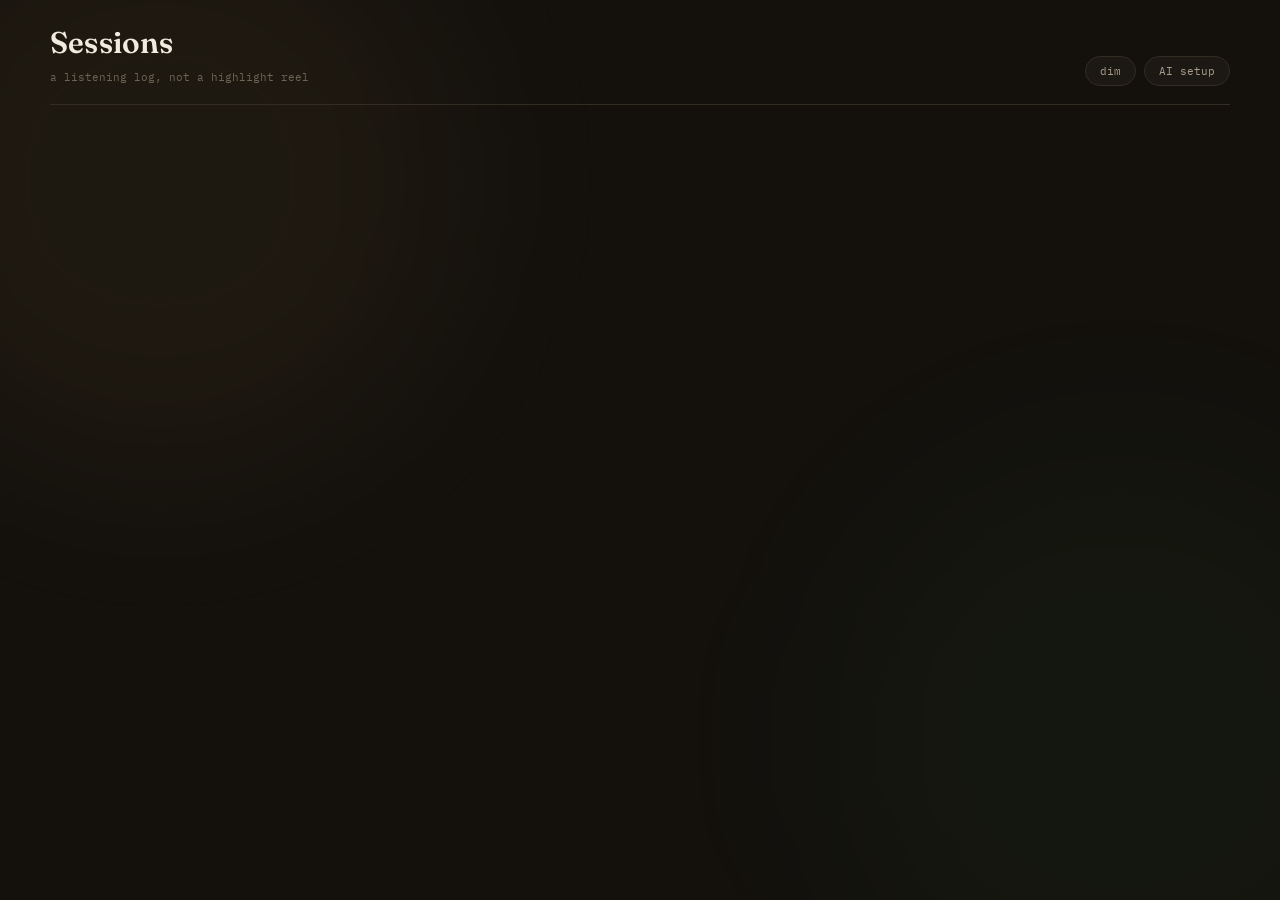
<file: index.html>
<!DOCTYPE html>
<html lang="en">
<head>
<meta charset="UTF-8">
<meta name="viewport" content="width=device-width, initial-scale=1.0, viewport-fit=cover">
<title>Sessions — a listening log</title>
<meta name="description" content="A private, honest log of what you've actually been playing.">
<link rel="manifest" href="manifest.json">
<meta name="theme-color" content="#14110D">
<meta name="apple-mobile-web-app-capable" content="yes">
<meta name="apple-mobile-web-app-status-bar-style" content="black-translucent">
<link rel="preconnect" href="https://fonts.googleapis.com">
<link rel="preconnect" href="https://fonts.gstatic.com" crossorigin>
<link href="https://fonts.googleapis.com/css2?family=Fraunces:opsz,wght@9..144,400;9..144,500;9..144,600&family=IBM+Plex+Mono:wght@400;500;600&display=swap" rel="stylesheet">
<link rel="stylesheet" href="style.css">
</head>
<body>

<div id="night-shift-overlay" aria-hidden="true"></div>

<div class="deck-glow deck-glow--a" aria-hidden="true"></div>
<div class="deck-glow deck-glow--b" aria-hidden="true"></div>

<header class="masthead">
  <div class="masthead__title">
    <h1>Sessions</h1>
    <p class="masthead__kicker">a listening log, not a highlight reel</p>
  </div>

  <div class="masthead__controls">
    <div id="profile-badge" class="profile-badge hidden">
      <img id="profile-img" alt="">
      <span id="profile-name">—</span>
    </div>
    <button id="night-shift-btn" class="icon-btn" onclick="toggleNightShift()" aria-pressed="false" title="Dim for late-night reading">
      dim
    </button>
    <button id="ai-config-btn" class="icon-btn" onclick="toggleConfigDrawer()" title="Set up AI notes">
      AI setup
    </button>
    <button id="logout-btn" class="icon-btn icon-btn--ghost hidden" onclick="logout()">
      disconnect
    </button>
  </div>
</header>

<!-- AI config drawer -->
<aside id="config-drawer" class="drawer" aria-hidden="true">
  <div class="drawer__head">
    <div>
      <h2>AI notes</h2>
      <p class="drawer__sub">Bring your own key. It stays on this device.</p>
    </div>
    <button class="drawer__close" onclick="toggleConfigDrawer()" aria-label="Close">&times;</button>
  </div>
  <div class="drawer__body">
    <label class="field">
      <span>Provider</span>
      <select id="ai-provider">
        <option value="openai">OpenAI · gpt-4o-mini</option>
        <option value="gemini">Google · Gemini 2.5 Flash</option>
      </select>
    </label>
    <label class="field">
      <span>API key</span>
      <input id="ai-key" type="password" placeholder="sk-… or AIzaSy…" autocomplete="off">
    </label>
    <p class="field-note">Used only to fetch a few lines of trivia and a mix tip per track you open. Nothing is sent anywhere else.</p>
    <div class="drawer__actions">
      <button class="btn btn--primary" onclick="saveAIConfig()">Save key</button>
      <button class="btn btn--quiet" onclick="clearAIConfig()">Clear</button>
    </div>
  </div>
</aside>
<div id="drawer-scrim" class="scrim" onclick="toggleConfigDrawer()"></div>

<main>

  <div id="status-banner" class="status-banner hidden" role="status">
    <p id="status-message"></p>
  </div>

  <!-- Landing -->
  <section id="landing-view" class="landing hidden">
    <p class="landing__eyebrow">no dashboards, no vanity charts</p>
    <h2>What did you actually listen to?</h2>
    <p class="landing__body">
      Sessions reads your recent plays straight from Spotify and lays them out as a log:
      what came on, in what order, and how long the gaps between songs really were.
      Open anything for a bit more context, or leave loop-protection on so autoplay
      doesn't quietly repeat the same three artists all night.
    </p>
    <button class="btn btn--spotify" onclick="loginWithSpotify()">
      Connect your Spotify
    </button>
  </section>

  <!-- Dashboard -->
  <div id="dashboard-view" class="dashboard hidden">

    <!-- LEFT: the deck -->
    <section class="deck" aria-label="Now playing">
      <div id="live-widget" class="deck__panel hidden">
        <div class="deck__now">
          <button class="deck__art" onclick="openVisualizer()" title="Open visualizer" id="live-art-btn">
            <img id="live-art" alt="">
            <span class="deck__art-ring" id="vinyl-ring" aria-hidden="true"></span>
          </button>
          <div class="deck__meta">
            <p class="deck__live-tag"><span class="dot"></span>playing now</p>
            <h3 id="live-title">—</h3>
            <p id="live-artist" class="deck__artist">—</p>
            <p id="live-device" class="deck__device">—</p>
          </div>
        </div>

        <div class="deck__progress">
          <div class="deck__bar"><div id="live-progress-bar"></div></div>
          <span id="live-time" class="deck__time">0:00 / 0:00</span>
        </div>

        <div class="deck__row">
          <div class="transport">
            <button class="transport__btn" onclick="skipPrevious()" aria-label="Previous">
              <svg viewBox="0 0 24 24"><path d="M6 6h2v12H6zm3.5 6L18 18V6z"/></svg>
            </button>
            <button class="transport__btn transport__btn--main" onclick="togglePlayback()" aria-label="Play or pause">
              <svg viewBox="0 0 24 24" id="live-play-icon"><path d="M8 5v14l11-7z"/></svg>
            </button>
            <button class="transport__btn" onclick="skipNext()" aria-label="Next">
              <svg viewBox="0 0 24 24"><path d="M6 18l8.5-6L6 6zm9-12v12h2V6z"/></svg>
            </button>
          </div>

          <button id="loop-protect-toggle" class="pill-toggle" onclick="toggleLoopProtection()" aria-pressed="false">
            loop guard: <strong>off</strong>
          </button>
        </div>

        <div class="deck__stats">
          <div><span>popularity</span><strong id="live-stat-pop">—</strong></div>
          <div><span>released</span><strong id="live-stat-year">—</strong></div>
          <div><span>genre</span><strong id="live-stat-genre">—</strong></div>
        </div>
      </div>

      <div id="live-empty" class="deck__panel deck__panel--empty">
        <p>Nothing playing right now.</p>
        <p class="deck__panel--empty-sub">Start something on Spotify and it'll show up here within a few seconds.</p>
      </div>

      <div class="mixtapes">
        <h3>Quick playlists</h3>
        <p class="mixtapes__sub">Pulled from your last 50 plays, sent straight to your Spotify library.</p>
        <div class="mixtapes__grid">
          <button onclick="generateVibePlaylist('energy')" class="mixtape-btn">
            <span class="mixtape-btn__label">High Energy</span>
            <span class="mixtape-btn__hint">upbeat, popular</span>
          </button>
          <button onclick="generateVibePlaylist('indie')" class="mixtape-btn">
            <span class="mixtape-btn__label">Indie &amp; Under-the-radar</span>
            <span class="mixtape-btn__hint">lower popularity score</span>
          </button>
          <button onclick="generateVibePlaylist('mellow')" class="mixtape-btn">
            <span class="mixtape-btn__label">Mellow</span>
            <span class="mixtape-btn__hint">ambient, lo-fi, chill</span>
          </button>
        </div>
      </div>
    </section>

    <!-- RIGHT: the log -->
    <section class="log" aria-label="Listening log">
      <div class="stat-strip">
        <div class="stat-strip__item">
          <span>runtime logged</span>
          <strong id="stat-runtime">—</strong>
        </div>
        <div class="stat-strip__item">
          <span>underground score</span>
          <strong id="stat-indie">—</strong>
        </div>
        <div class="stat-strip__item">
          <span>genres touched</span>
          <strong id="stat-genres-count">—</strong>
        </div>
        <div class="stat-strip__item">
          <span>mood read</span>
          <strong id="stat-haze">—</strong>
        </div>
      </div>

      <div class="filter-row">
        <input id="search-input" class="search" type="search" placeholder="Search this log…" oninput="filterTracks()">
        <div id="genre-filter-container" class="genre-pills"></div>
      </div>

      <nav class="tabs" role="tablist">
        <button class="tabs__btn is-active" id="tab-btn-timeline" role="tab" onclick="switchTab('timeline')">Timeline</button>
        <button class="tabs__btn" id="tab-btn-tracks" role="tab" onclick="switchTab('tracks')">All tracks <span id="track-count"></span></button>
      </nav>

      <div id="tab-timeline" class="tab-panel">
        <ol id="timeline-list" class="timeline"></ol>
      </div>

      <div id="tab-tracks" class="tab-panel hidden">
        <ul id="tracks-list" class="track-list"></ul>
      </div>
    </section>

  </div>
</main>

<!-- Inspector drawer -->
<aside id="inspector" class="drawer drawer--right" aria-hidden="true">
  <div class="drawer__head">
    <h2>Track notes</h2>
    <button class="drawer__close" onclick="closeInspector()" aria-label="Close">&times;</button>
  </div>
  <div class="drawer__body">
    <div class="inspect-head">
      <img id="inspect-art" alt="">
      <div>
        <p id="inspect-title" class="inspect-head__title">—</p>
        <p id="inspect-artist" class="inspect-head__artist">—</p>
        <span id="inspect-bpm" class="tag tag--accent hidden">— BPM</span>
      </div>
    </div>

    <div id="inspect-genres-box" class="hidden">
      <p class="drawer__label">genres</p>
      <div id="inspect-genres-cloud" class="genre-pills genre-pills--static"></div>
    </div>

    <div id="inspect-ai-empty" class="ai-empty">
      <p>Add an API key in AI setup to pull trivia and a mix tip for this track.</p>
      <button class="btn btn--quiet" onclick="toggleConfigDrawer()">Open AI setup</button>
    </div>

    <div id="inspect-ai-loading" class="ai-loading hidden">
      <p>Reading the liner notes…</p>
    </div>

    <div id="inspect-ai-content" class="ai-content hidden">
      <div class="ai-grid">
        <div><span>key</span><strong id="inspect-key">—</strong></div>
        <div><span>mood</span><strong id="inspect-vibe">—</strong></div>
      </div>
      <div class="ai-block">
        <p class="drawer__label">trivia</p>
        <p id="inspect-trivia">—</p>
      </div>
      <div class="ai-block">
        <p class="drawer__label">mix tip</p>
        <p id="inspect-mix">—</p>
      </div>
    </div>

    <div id="inspect-similar-box" class="hidden">
      <p class="drawer__label">similar, from Spotify</p>
      <div id="inspect-similar-list" class="similar-list"></div>
    </div>
  </div>
</aside>
<div id="inspector-scrim" class="scrim" onclick="closeInspector()"></div>

<!-- Fullscreen visualizer -->
<div id="visualizer" class="visualizer" aria-hidden="true">
  <canvas id="viz-canvas"></canvas>
  <div class="visualizer__top">
    <span class="deck__live-tag"><span class="dot"></span>ambient session</span>
    <button class="drawer__close" onclick="closeVisualizer()" aria-label="Close">&times;</button>
  </div>
  <div class="visualizer__center">
    <img id="viz-art" alt="">
    <h2 id="viz-title">—</h2>
    <p id="viz-artist">—</p>
    <p id="viz-bpm-key">—</p>
    <p id="viz-commentary">Standby.</p>
  </div>
  <div class="visualizer__bottom">
    <div class="deck__progress">
      <div class="deck__bar"><div id="viz-progress-bar"></div></div>
    </div>
    <div class="transport">
      <button class="transport__btn" onclick="skipPrevious()" aria-label="Previous">
        <svg viewBox="0 0 24 24"><path d="M6 6h2v12H6zm3.5 6L18 18V6z"/></svg>
      </button>
      <button class="transport__btn transport__btn--main" onclick="togglePlayback()" aria-label="Play or pause">
        <svg viewBox="0 0 24 24" id="viz-play-icon"><path d="M8 5v14l11-7z"/></svg>
      </button>
      <button class="transport__btn" onclick="skipNext()" aria-label="Next">
        <svg viewBox="0 0 24 24"><path d="M6 18l8.5-6L6 6zm9-12v12h2V6z"/></svg>
      </button>
    </div>
  </div>
</div>

<script src="app.js"></script>
</body>
</html>
</file>
<file: style.css>
/* ---------------------------------------------------------
   Tokens
--------------------------------------------------------- */
:root{
  --bg:            #14110D;
  --surface:       #1C1813;
  --surface-2:     #221D17;
  --line:          #332C22;
  --text:          #F2EBDD;
  --text-dim:      #A69C8C;
  --text-faint:    #6E6455;
  --amber:         #E8A94A;
  --amber-dim:     #6B5530;
  --spotify:       #1DB954;
  --red:           #E2604F;

  --serif: "Fraunces", "Iowan Old Style", "Palatino Linotype", serif;
  --mono:  "IBM Plex Mono", ui-monospace, "SF Mono", Menlo, monospace;

  --radius: 10px;
  --radius-sm: 6px;
}

*{ box-sizing: border-box; }
html{ -webkit-text-size-adjust: 100%; }

body{
  margin: 0;
  background: var(--bg);
  color: var(--text);
  font-family: var(--mono);
  font-size: 14px;
  line-height: 1.5;
  min-height: 100vh;
  padding: 20px 20px 60px;
  filter: none;
  transition: filter .3s ease;
}
body.night-shift{ filter: sepia(.28) brightness(.82) contrast(.96); }

#night-shift-overlay{
  position: fixed; inset: 0; z-index: 40; pointer-events: none;
  background: rgba(232,169,74,.05); mix-blend-mode: multiply;
  opacity: 0; transition: opacity .3s ease;
}
body.night-shift #night-shift-overlay{ opacity: 1; }

.deck-glow{
  position: fixed; z-index: -1; border-radius: 50%; filter: blur(90px); pointer-events: none;
}
.deck-glow--a{ top: -12%; left: -10%; width: 45vw; height: 45vw; background: rgba(232,169,74,.05); }
.deck-glow--b{ bottom: -14%; right: -10%; width: 45vw; height: 45vw; background: rgba(29,185,84,.04); }

.hidden{ display: none !important; }

a, button, input, select{ font-family: inherit; color: inherit; }
button{ cursor: pointer; }

::selection{ background: var(--amber-dim); color: var(--text); }
::-webkit-scrollbar{ width: 6px; height: 6px; }
::-webkit-scrollbar-track{ background: transparent; }
::-webkit-scrollbar-thumb{ background: var(--line); border-radius: 4px; }

:focus-visible{ outline: 2px solid var(--amber); outline-offset: 2px; }

/* ---------------------------------------------------------
   Masthead
--------------------------------------------------------- */
.masthead{
  max-width: 1180px; margin: 0 auto 28px;
  display: flex; justify-content: space-between; align-items: flex-end;
  flex-wrap: wrap; gap: 16px;
  border-bottom: 1px solid var(--line);
  padding-bottom: 18px;
}
.masthead h1{
  font-family: var(--serif); font-weight: 600; font-size: 30px;
  margin: 0; letter-spacing: .2px;
}
.masthead__kicker{
  margin: 4px 0 0; color: var(--text-faint); font-size: 11px;
}
.masthead__controls{ display: flex; align-items: center; gap: 8px; flex-wrap: wrap; }

.profile-badge{
  display: flex; align-items: center; gap: 6px;
  border: 1px solid var(--line); border-radius: 999px; padding: 5px 12px 5px 5px;
  font-size: 11px; color: var(--text-dim);
}
.profile-badge img{ width: 18px; height: 18px; border-radius: 50%; object-fit: cover; }

.icon-btn{
  background: var(--surface); border: 1px solid var(--line); color: var(--text-dim);
  border-radius: 999px; padding: 7px 14px; font-size: 11px;
  transition: border-color .15s ease, color .15s ease;
}
.icon-btn:hover{ border-color: var(--text-faint); color: var(--text); }
.icon-btn--ghost{ color: var(--red); }

/* ---------------------------------------------------------
   Buttons
--------------------------------------------------------- */
.btn{
  border: none; border-radius: var(--radius-sm); padding: 12px 22px;
  font-size: 12px; font-weight: 600; letter-spacing: .3px;
}
.btn--spotify{ background: var(--spotify); color: #04140A; }
.btn--spotify:hover{ background: #23d566; }
.btn--primary{ background: var(--amber); color: #241a05; }
.btn--primary:hover{ background: #f0b968; }
.btn--quiet{ background: transparent; border: 1px solid var(--line); color: var(--text-dim); }
.btn--quiet:hover{ border-color: var(--text-faint); color: var(--text); }

/* ---------------------------------------------------------
   Status banner
--------------------------------------------------------- */
.status-banner{
  max-width: 1180px; margin: 0 auto 20px; padding: 12px 16px;
  border: 1px solid var(--amber-dim); border-radius: var(--radius-sm);
  background: rgba(232,169,74,.06); font-size: 12px; color: var(--amber);
}
.status-banner.is-error{ border-color: #6b2f26; background: rgba(226,96,79,.08); color: var(--red); }

/* ---------------------------------------------------------
   Landing
--------------------------------------------------------- */
.landing{
  max-width: 560px; margin: 8vh auto; text-align: left;
}
.landing__eyebrow{ color: var(--text-faint); font-size: 11px; margin: 0 0 10px; }
.landing h2{
  font-family: var(--serif); font-weight: 500; font-size: 34px; line-height: 1.2;
  margin: 0 0 16px; max-width: 14ch;
}
.landing__body{ color: var(--text-dim); font-size: 13px; line-height: 1.7; margin: 0 0 28px; max-width: 62ch; }

/* ---------------------------------------------------------
   Dashboard grid
--------------------------------------------------------- */
.dashboard{
  max-width: 1180px; margin: 0 auto;
  display: grid; grid-template-columns: 360px 1fr; gap: 26px; align-items: start;
}
@media (max-width: 860px){
  .dashboard{ grid-template-columns: 1fr; }
}

.deck{ position: sticky; top: 20px; display: flex; flex-direction: column; gap: 20px; }
@media (max-width: 860px){ .deck{ position: static; } }

/* ---------------------------------------------------------
   Now-playing deck panel
--------------------------------------------------------- */
.deck__panel{
  background: var(--surface); border: 1px solid var(--line); border-radius: var(--radius);
  padding: 18px;
}
.deck__panel--empty{
  text-align: center; color: var(--text-faint); font-size: 12px; padding: 34px 18px;
}
.deck__panel--empty p{ margin: 0 0 4px; }
.deck__panel--empty-sub{ font-size: 11px; }

.deck__now{ display: flex; gap: 14px; align-items: center; }
.deck__art{
  position: relative; width: 64px; height: 64px; flex-shrink: 0;
  border: none; background: none; padding: 0; border-radius: 10px; overflow: visible;
}
.deck__art img{
  width: 100%; height: 100%; object-fit: cover; border-radius: 8px;
  border: 1px solid var(--line); display: block;
}
.deck__art-ring{
  position: absolute; inset: -6px; border-radius: 50%;
  border: 1px dashed var(--amber-dim); opacity: 0; transition: opacity .2s;
}
.deck__art:hover .deck__art-ring{ opacity: 1; }

.deck__meta{ min-width: 0; flex: 1; }
.deck__live-tag{
  display: inline-flex; align-items: center; gap: 6px;
  font-size: 10px; color: var(--spotify); margin: 0 0 4px; letter-spacing: .3px;
}
.dot{ width: 6px; height: 6px; border-radius: 50%; background: var(--spotify); animation: pulse-dot 1.6s infinite; }
@keyframes pulse-dot{ 0%,100%{ opacity: 1; } 50%{ opacity: .35; } }

.deck__meta h3{
  font-family: var(--serif); font-weight: 500; font-size: 17px; margin: 0;
  white-space: nowrap; overflow: hidden; text-overflow: ellipsis;
}
.deck__artist{ margin: 2px 0 0; font-size: 12px; color: var(--text-dim); white-space: nowrap; overflow: hidden; text-overflow: ellipsis; }
.deck__device{ margin: 4px 0 0; font-size: 10px; color: var(--text-faint); }

.deck__progress{ display: flex; align-items: center; gap: 10px; margin-top: 16px; }
.deck__bar{ flex: 1; height: 3px; background: var(--line); border-radius: 3px; overflow: hidden; }
.deck__bar > div{ height: 100%; width: 0%; background: var(--amber); }
.deck__time{ font-size: 10px; color: var(--text-faint); white-space: nowrap; }

.deck__row{ display: flex; align-items: center; justify-content: space-between; margin-top: 16px; }
.transport{ display: flex; align-items: center; gap: 6px; }
.transport__btn{
  width: 34px; height: 34px; border-radius: 50%; border: 1px solid var(--line);
  background: var(--surface-2); color: var(--text); display: flex; align-items: center; justify-content: center;
}
.transport__btn svg{ width: 13px; height: 13px; fill: currentColor; }
.transport__btn--main{ background: var(--text); color: var(--bg); border-color: var(--text); }
.transport__btn--main svg{ width: 15px; height: 15px; }

.pill-toggle{
  border: 1px solid var(--line); background: var(--surface-2); color: var(--text-dim);
  border-radius: 999px; padding: 6px 12px; font-size: 10px;
}
.pill-toggle strong{ color: var(--red); }
.pill-toggle[aria-pressed="true"]{ border-color: var(--spotify); color: var(--spotify); }
.pill-toggle[aria-pressed="true"] strong{ color: var(--spotify); }

.deck__stats{
  display: grid; grid-template-columns: repeat(3,1fr); gap: 8px; margin-top: 16px;
  border-top: 1px solid var(--line); padding-top: 14px;
}
.deck__stats div{ display: flex; flex-direction: column; gap: 3px; }
.deck__stats span{ font-size: 9px; color: var(--text-faint); text-transform: lowercase; }
.deck__stats strong{ font-size: 12px; font-weight: 500; color: var(--text); }

/* ---------------------------------------------------------
   Mixtapes
--------------------------------------------------------- */
.mixtapes h3{ font-family: var(--serif); font-weight: 500; font-size: 15px; margin: 0 0 4px; }
.mixtapes__sub{ font-size: 11px; color: var(--text-faint); margin: 0 0 12px; }
.mixtapes__grid{ display: flex; flex-direction: column; gap: 8px; }
.mixtape-btn{
  text-align: left; background: var(--surface); border: 1px solid var(--line); border-radius: var(--radius-sm);
  padding: 10px 14px; display: flex; flex-direction: column; gap: 2px;
}
.mixtape-btn:hover{ border-color: var(--amber-dim); }
.mixtape-btn__label{ font-size: 12px; color: var(--text); }
.mixtape-btn__hint{ font-size: 10px; color: var(--text-faint); }

/* ---------------------------------------------------------
   Log / right column
--------------------------------------------------------- */
.stat-strip{
  display: grid; grid-template-columns: repeat(4,1fr); gap: 1px;
  background: var(--line); border: 1px solid var(--line); border-radius: var(--radius); overflow: hidden;
  margin-bottom: 18px;
}
.stat-strip__item{ background: var(--surface); padding: 14px; display: flex; flex-direction: column; gap: 6px; }
.stat-strip__item span{ font-size: 9px; color: var(--text-faint); }
.stat-strip__item strong{ font-family: var(--serif); font-size: 18px; font-weight: 500; }
@media (max-width: 560px){ .stat-strip{ grid-template-columns: repeat(2,1fr); } }

.filter-row{ margin-bottom: 14px; }
.search{
  width: 100%; background: var(--surface); border: 1px solid var(--line); border-radius: var(--radius-sm);
  padding: 10px 14px; font-size: 12px; margin-bottom: 10px;
}
.search::placeholder{ color: var(--text-faint); }

.genre-pills{ display: flex; flex-wrap: wrap; gap: 6px; }
.genre-pill{
  border: 1px solid var(--line); background: var(--surface); color: var(--text-dim);
  border-radius: 999px; padding: 4px 11px; font-size: 10px;
}
.genre-pill.is-active{ border-color: var(--amber); color: var(--amber); }
.genre-pills--static .genre-pill{ pointer-events: none; }

.tabs{ display: flex; gap: 18px; border-bottom: 1px solid var(--line); margin-bottom: 16px; }
.tabs__btn{
  background: none; border: none; color: var(--text-faint); font-size: 11px;
  padding: 0 0 10px; border-bottom: 2px solid transparent; letter-spacing: .3px;
}
.tabs__btn.is-active{ color: var(--text); border-color: var(--amber); }
.tabs__btn span{ color: var(--text-faint); font-size: 10px; }

/* Timeline (ledger) */
.timeline{ list-style: none; margin: 0; padding: 0 0 0 18px; border-left: 1px solid var(--line); }
.timeline li{ position: relative; padding: 0 0 20px 18px; }
.timeline li::before{
  content: ""; position: absolute; left: -23px; top: 5px; width: 8px; height: 8px;
  border-radius: 50%; background: var(--amber); border: 2px solid var(--bg);
}
.timeline-row{ cursor: pointer; }
.timeline-row__top{ display: flex; justify-content: space-between; align-items: baseline; gap: 12px; }
.timeline-row__title{ font-size: 13px; color: var(--text); }
.timeline-row__title span{ color: var(--text-faint); font-weight: 400; }
.timeline-row__time{ font-size: 10px; color: var(--text-faint); white-space: nowrap; }
.timeline-row__gap{
  display: inline-block; margin-top: 5px; font-size: 9px; color: var(--text-faint);
  border: 1px solid var(--line); border-radius: 4px; padding: 2px 7px;
}

/* Track list */
.track-list{ list-style: none; margin: 0; padding: 0; display: grid; grid-template-columns: 1fr 1fr; gap: 10px; }
@media (max-width: 640px){ .track-list{ grid-template-columns: 1fr; } }
.track-row{
  border: 1px solid var(--line); border-radius: var(--radius-sm); padding: 10px;
  display: flex; align-items: center; gap: 10px; cursor: pointer; background: var(--surface);
}
.track-row:hover{ border-color: var(--text-faint); }
.track-row img{ width: 42px; height: 42px; border-radius: 6px; object-fit: cover; flex-shrink: 0; background: var(--surface-2); }
.track-row__meta{ min-width: 0; flex: 1; }
.track-row__title{ font-size: 12px; color: var(--text); white-space: nowrap; overflow: hidden; text-overflow: ellipsis; }
.track-row__artist{ font-size: 10px; color: var(--text-faint); white-space: nowrap; overflow: hidden; text-overflow: ellipsis; }
.track-row__time{ font-size: 9px; color: var(--text-faint); margin-top: 3px; }
.track-row__actions{ display: flex; gap: 4px; flex-shrink: 0; }
.track-row__actions button{
  width: 26px; height: 26px; border-radius: 50%; border: 1px solid var(--line); background: var(--surface-2);
  display: flex; align-items: center; justify-content: center;
}
.track-row__actions svg{ width: 11px; height: 11px; fill: currentColor; color: var(--text-dim); }

.empty-note{ color: var(--text-faint); font-size: 12px; text-align: center; padding: 30px 0; }

/* ---------------------------------------------------------
   Drawers (AI setup + inspector)
--------------------------------------------------------- */
.scrim{
  position: fixed; inset: 0; background: rgba(10,8,6,.55); z-index: 45;
  opacity: 0; pointer-events: none; transition: opacity .25s ease;
}
.scrim.is-visible{ opacity: 1; pointer-events: auto; }

.drawer{
  position: fixed; top: 0; bottom: 0; right: 0; width: min(360px, 92vw);
  background: var(--surface); border-left: 1px solid var(--line);
  z-index: 50; padding: 20px; transform: translateX(100%); transition: transform .28s ease;
  overflow-y: auto;
}
.drawer.is-open{ transform: translateX(0); }
.drawer--right{ width: min(400px, 94vw); }

.drawer__head{ display: flex; justify-content: space-between; align-items: flex-start; border-bottom: 1px solid var(--line); padding-bottom: 14px; margin-bottom: 16px; }
.drawer__head h2{ font-family: var(--serif); font-weight: 500; font-size: 17px; margin: 0; }
.drawer__sub{ font-size: 11px; color: var(--text-faint); margin: 3px 0 0; }
.drawer__close{ background: none; border: none; color: var(--text-dim); font-size: 22px; line-height: 1; padding: 0 0 0 12px; }
.drawer__label{ font-size: 9px; color: var(--text-faint); text-transform: lowercase; margin: 0 0 6px; }

.field{ display: block; margin-bottom: 14px; }
.field span{ display: block; font-size: 10px; color: var(--text-faint); margin-bottom: 5px; }
.field input, .field select{
  width: 100%; background: var(--surface-2); border: 1px solid var(--line); border-radius: var(--radius-sm);
  padding: 9px 11px; font-size: 12px;
}
.field-note{ font-size: 10px; color: var(--text-faint); line-height: 1.6; margin: 0 0 18px; }
.drawer__actions{ display: flex; gap: 8px; }

.inspect-head{ display: flex; gap: 12px; align-items: center; margin-bottom: 18px; }
.inspect-head img{ width: 56px; height: 56px; border-radius: 8px; object-fit: cover; background: var(--surface-2); }
.inspect-head__title{ font-size: 13px; margin: 0; color: var(--text); }
.inspect-head__artist{ font-size: 11px; margin: 3px 0 6px; color: var(--text-faint); }
.tag{ display: inline-block; font-size: 10px; border-radius: 4px; padding: 2px 7px; border: 1px solid var(--line); }
.tag--accent{ color: var(--amber); border-color: var(--amber-dim); }

.ai-empty, .ai-loading{ font-size: 11px; color: var(--text-faint); padding: 14px 0; }
.ai-empty p{ margin: 0 0 10px; }
.ai-grid{ display: grid; grid-template-columns: 1fr 1fr; gap: 10px; margin-bottom: 14px; }
.ai-grid div{ background: var(--surface-2); border: 1px solid var(--line); border-radius: var(--radius-sm); padding: 10px; }
.ai-grid span{ display: block; font-size: 9px; color: var(--text-faint); margin-bottom: 3px; }
.ai-grid strong{ font-size: 12px; color: var(--amber); }
.ai-block{ margin-bottom: 14px; }
.ai-block p{ font-size: 12px; line-height: 1.6; margin: 0; color: var(--text-dim); }

.similar-list{ display: flex; flex-direction: column; gap: 8px; }
.similar-row{
  display: flex; align-items: center; gap: 8px; border: 1px solid var(--line); border-radius: var(--radius-sm);
  padding: 8px; background: var(--surface-2);
}
.similar-row img{ width: 32px; height: 32px; border-radius: 5px; object-fit: cover; flex-shrink: 0; }
.similar-row__meta{ min-width: 0; flex: 1; }
.similar-row__title{ font-size: 11px; color: var(--text); white-space: nowrap; overflow: hidden; text-overflow: ellipsis; }
.similar-row__artist{ font-size: 9px; color: var(--text-faint); white-space: nowrap; overflow: hidden; text-overflow: ellipsis; }
.similar-row button{
  font-size: 9px; border: 1px solid var(--line); background: var(--surface); color: var(--amber);
  border-radius: 4px; padding: 5px 8px; white-space: nowrap;
}

/* ---------------------------------------------------------
   Visualizer
--------------------------------------------------------- */
.visualizer{
  position: fixed; inset: 0; background: var(--bg); z-index: 60;
  display: flex; flex-direction: column; justify-content: space-between; padding: 24px;
  opacity: 0; transform: translateY(16px); pointer-events: none; transition: opacity .35s ease, transform .35s ease;
}
.visualizer.is-open{ opacity: 1; transform: translateY(0); pointer-events: auto; }
#viz-canvas{ position: absolute; inset: 0; width: 100%; height: 100%; opacity: .5; }
.visualizer__top{ position: relative; z-index: 1; display: flex; justify-content: space-between; align-items: center; }
.visualizer__center{
  position: relative; z-index: 1; display: flex; flex-direction: column; align-items: center;
  text-align: center; gap: 8px; flex: 1; justify-content: center; max-width: 420px; margin: 0 auto;
}
.visualizer__center img{ width: 220px; height: 220px; border-radius: 14px; object-fit: cover; box-shadow: 0 0 60px rgba(232,169,74,.12); background: var(--surface); }
.visualizer__center h2{ font-family: var(--serif); font-weight: 500; font-size: 22px; margin: 10px 0 0; }
.visualizer__center p{ margin: 0; color: var(--text-dim); font-size: 12px; }
#viz-commentary{ margin-top: 14px; font-style: italic; color: var(--text-dim); font-size: 12px; max-width: 34ch; line-height: 1.6; }
.visualizer__bottom{ position: relative; z-index: 1; display: flex; flex-direction: column; gap: 16px; align-items: center; max-width: 420px; margin: 0 auto; width: 100%; }
</file>
